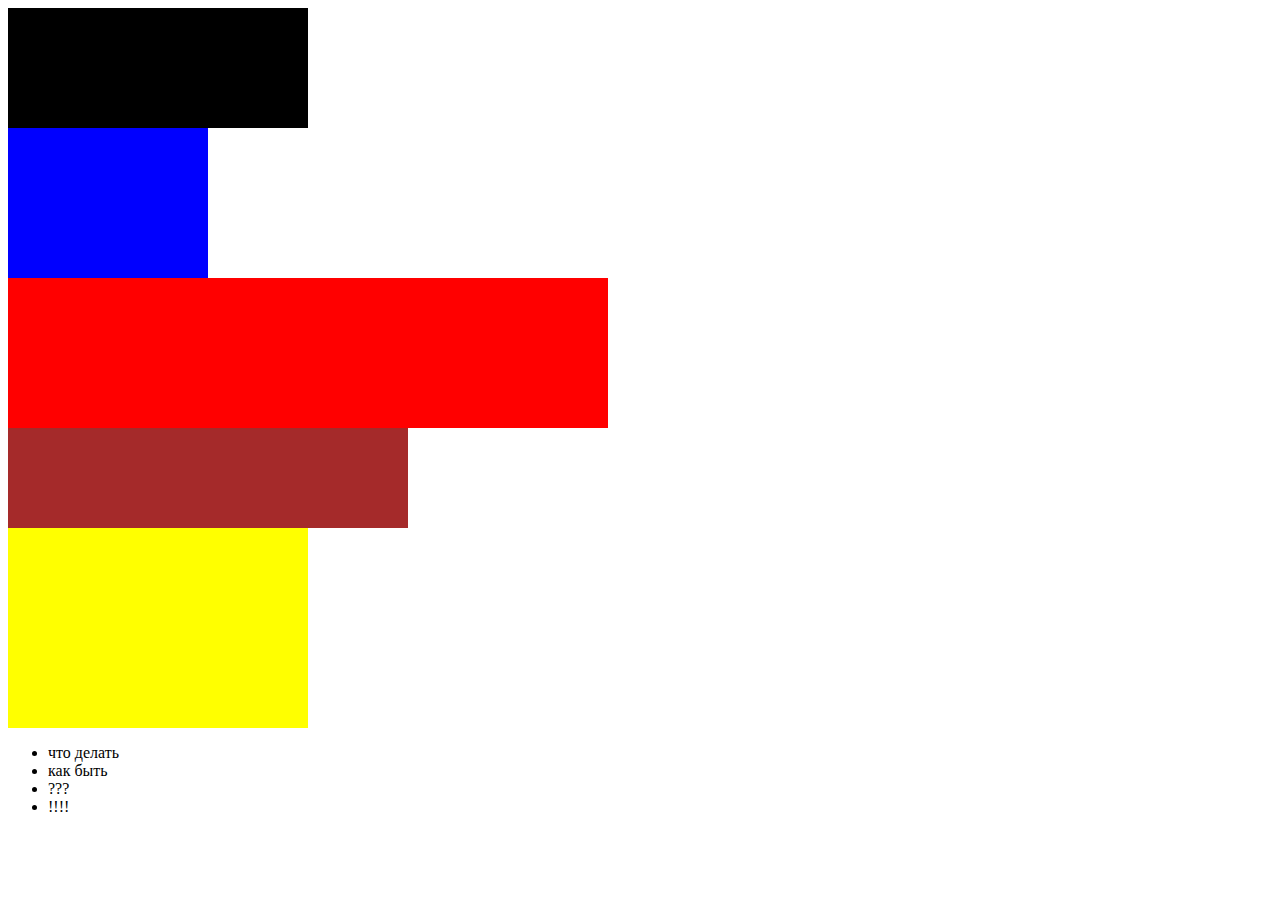
<file: lesson 3/index.html>
<!DOCTYPE html>
<html lang="ru">
<head>
    <meta charset="UTF-8">
    <meta name="viewport" content="width=device-width, initial-scale=1.0">
    <link rel="stylesheet" href="style.css">
    <title>доктор айболит</title>
</head>
<body>
    <div class="container">
        <div class="box"></div>
        <div class="box1"></div>
    </div>
</body> 



<div>

    <a> <href="">

        <div class="container">
            <div class=" box1"></div>
                <div class="box2"></div>
                    <div class=" box3"></div>
                      <div class="box4"></div>
                    <div class="box5"></div>
                <div class="box6"></div>
            <div class="box7"></div>
        <div class="box8"></div>
    
    </a>
    <div class="novbar">
    <ul>
        <li>что делать</li>
<li>как быть</li>
<li>???</li>
<li>!!!!</li>
    </ul>
    </div>

    <div class="content">
        

    <div></div>
</file>
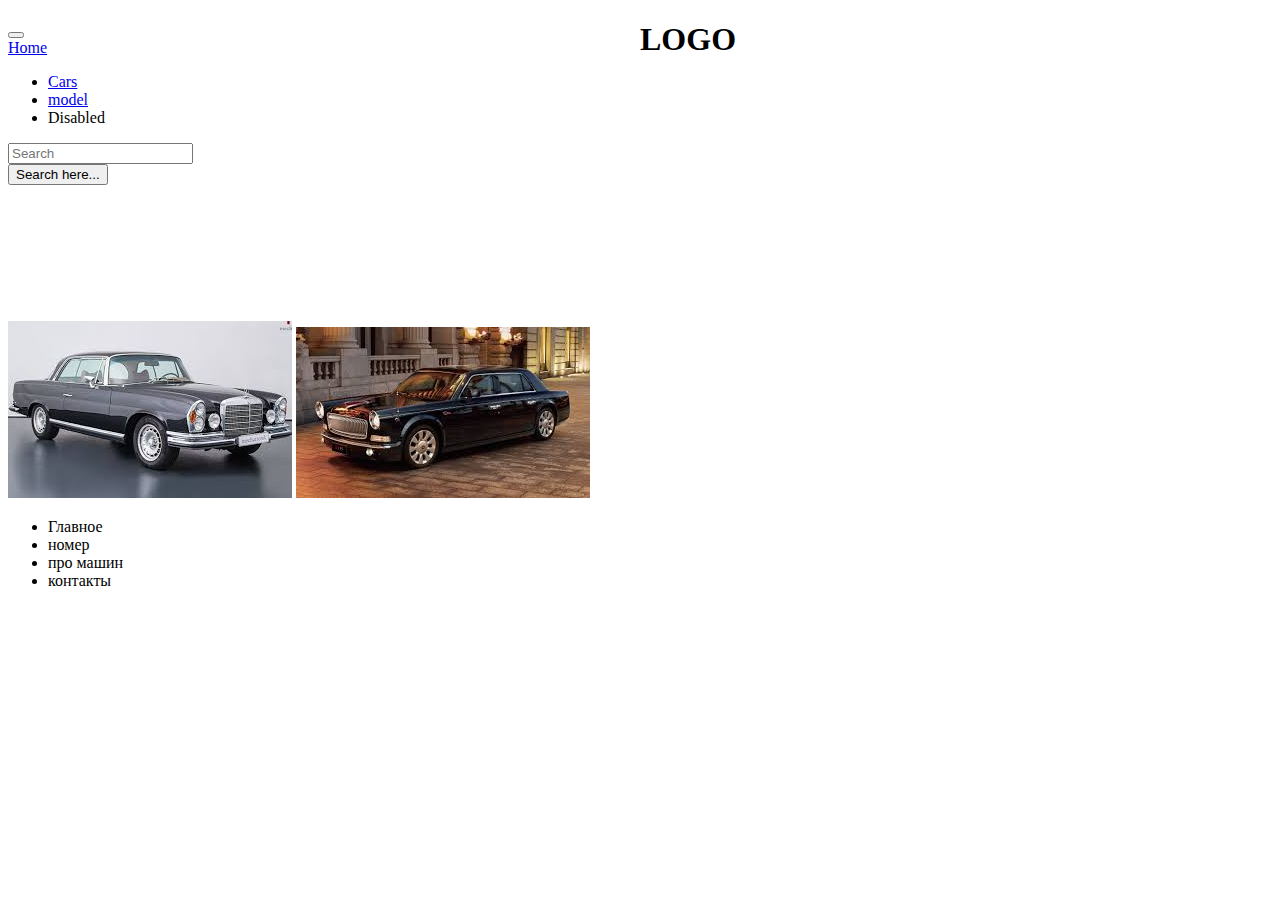
<file: интернет магазин/index.html>
<!DOCTYPE html>
<html lang="en">
<head>
    <meta charset="UTF-8">
    <meta name="viewport" content="width=device-width, initial-scale=1.0">
    <link rel="stylesheet" href="./style.css">
    <title>CARS MARKET</title>
</head>
<body>
    <div class="h1">
        <h1>LOGO</h1>
    </div>
    <div class="container">
        <nav class="navbar navbar-expand-lg bg-body-tertiary">
            <div class="container-fluid">
              <button class="navbar-toggler" type="button" data-bs-toggle="collapse" data-bs-target="#navbarTogglerDemo01" aria-controls="navbarTogglerDemo01" aria-expanded="false" aria-label="Toggle navigation">
                <span class="navbar-toggler-icon"></span>
              </button>
              <div class="collapse navbar-collapse" id="navbarTogglerDemo01">
                <a class="navbar-brand" href="index.html">Home</a>
                <ul class="navbar-nav me-auto mb-2 mb-lg-0">
                  <li class="nav-item">
                    <a class="nav-link active" aria-current="page" href="cars.html">Cars</a>
                  </li>
                  <li class="nav-item">
                    <a class="nav-link" href="model.html">model</a>
                  </li>
                  <li class="nav-item">
                    <a class="nav-link disabled" aria-disabled="true">Disabled</a>
                  </li>
                </ul>
                <form class="d-flex" role="search">
                  <input class="form-control me-2" type="search" placeholder="Search" aria-label="Search">
                  <button class="btn btn-outline-success" type="submit">Search here...
                </form>
              </div>
            </div>
          </nav>
        </div>
        <div class="aria-controls">
        <img src="images (1).jfif">
        <img src="images (2).jfif">
    </div>
</div>
</div>
</div>
<ul>
    <li>Главное</li>
<li>номер</li>
<li>про машин</li>
<li>контакты</li>
</ul>
</body>
</html>
</file>
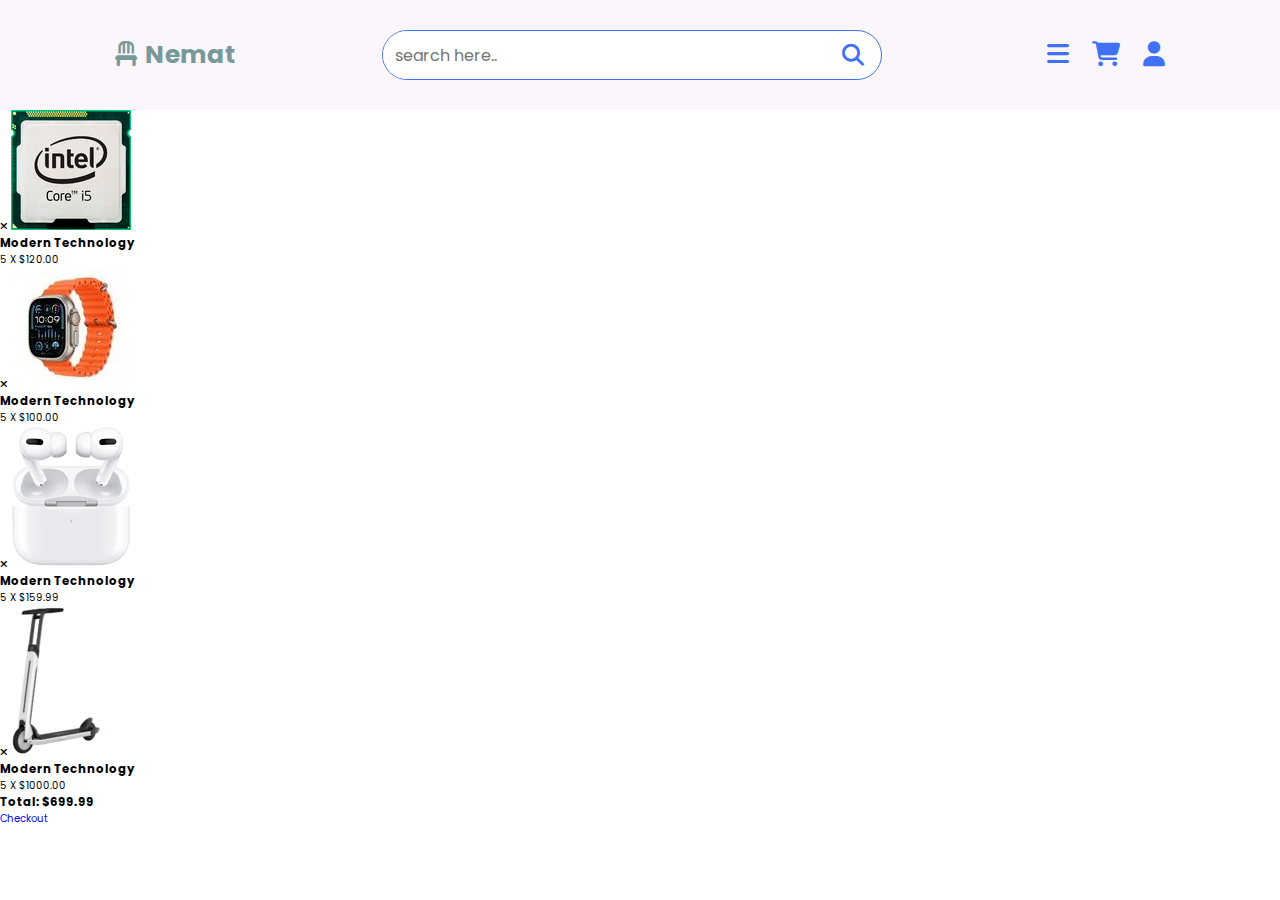
<file: что то/index.html>
<!DOCTYPE html>
<html lang="en">
    <!--Created by Tivotal-->
<head>
    <meta charset="UTF-8">
    <meta http-equiv="X=UA-Compatible" content="IE=edge" />
    <meta name="viewport" content="width=device-width, initial-scale=1.0">
    <title>shop magazin</title>

    <!--font awesome-->
    <link 
    rel="stylesheet"
    href="https://cdnjs.cloudflare.com/ajax/libs/font-awesome/6.2.1/css/all.min.css"
    />


    <script src="https://cdn.jsdelivr.net/npm/@popperjs/core@2.11.8/dist/umd/popper.min.js" integrity="sha384-I7E8VVD/ismYTF4hNIPjVp/Zjvgyol6VFvRkX/vR+Vc4jQkC+hVqc2pM8ODewa9r" crossorigin="anonymous"></script>
<script src="https://cdn.jsdelivr.net/npm/bootstrap@5.3.3/dist/js/bootstrap.min.js" integrity="sha384-0pUGZvbkm6XF6gxjEnlmuGrJXVbNuzT9qBBavbLwCsOGabYfZo0T0to5eqruptLy" crossorigin="anonymous"></script>


    <!--css file-->
    <link rel="stylesheet" href="style.css" />
    
</head>
<body>
    <header class="header">
            <a href="index.html" class="logo"> <i class="fas fa-chair"></i> Nemat </a>
            <form action="#" class="search-form">
                <input type="search" placeholder="search here.." id="search-box"/>
                <label for="search-box" class="fas fa-search"></label>
            </form>
            <div class="icons">
                <div id="menu-btn" class="fas fa-bars"></div>
                <div id="search-btn" class="fas fa-search"></div>
                <div id="cart-btn" class="fas fa-shopping-cart"></div>
                <div id="login-btn" class="fas fa-user"></div>
            </div>
    </header>
    <div id="closer" class="fas fa-times">
    </div>
    <nav class="navbar">
        <a href="index.html">home</a>
        <a href="shop.html">shop</a>
        <a href="about.html">about</a>
        <a href="team.html">team</a>
        <a href="blog.html">blog</a>
        <a href="contact.html">contact</a>
    </nav>
    <div class="shopping-cart">
        <div class="box1">
            <i class="fas fa-times"></i>
            <img src="imges_1.png" alt="" />
            <div class="content">
                <h3>modern technology</h3>
                <span class="quantity"> 5 </span>
                <span class="multiply"> x </span>
                <span class="price"> $120.00 </span>
            </div>
        </div>
    </div>

            <div class="box2">
            <i class="fas fa-times"></i>
            <img src="imges_2.jpg" alt="" />
            <div class="content">
                <h3>modern technology</h3>
                <span class="quantity"> 5 </span>
                <span class="multiply"> x </span>
                <span class="price"> $100.00 </span>
            </div>
        </div>
    </div>
  
             <div class="box3">
            <i class="fas fa-times"></i>
            <img src="imges_3.png" alt="" />
            <div class="content">
                <h3>modern technology</h3>
                <span class="quantity"> 5 </span>
                <span class="multiply"> x </span>
                <span class="price"> $159.99 </span>
            </div>
        </div>
    </div>
            <div class="box4">
            <i class="fas fa-times"></i>
            <img src="imges_4.png" alt="" />
            <div class="content">
                <h3>modern technology</h3>
                <span class="quantity"> 5 </span>
                <span class="multiply"> x </span>
                <span class="price"> $1000.00 </span>
            </div>
        </div>
        <h3 class="total">total: <span>$699.99</span></h3>
        <a href="checkout.html" class="btn">checkout</a>
    </div>

    <script src="app.js"></script>
</body>
</html>
</file>
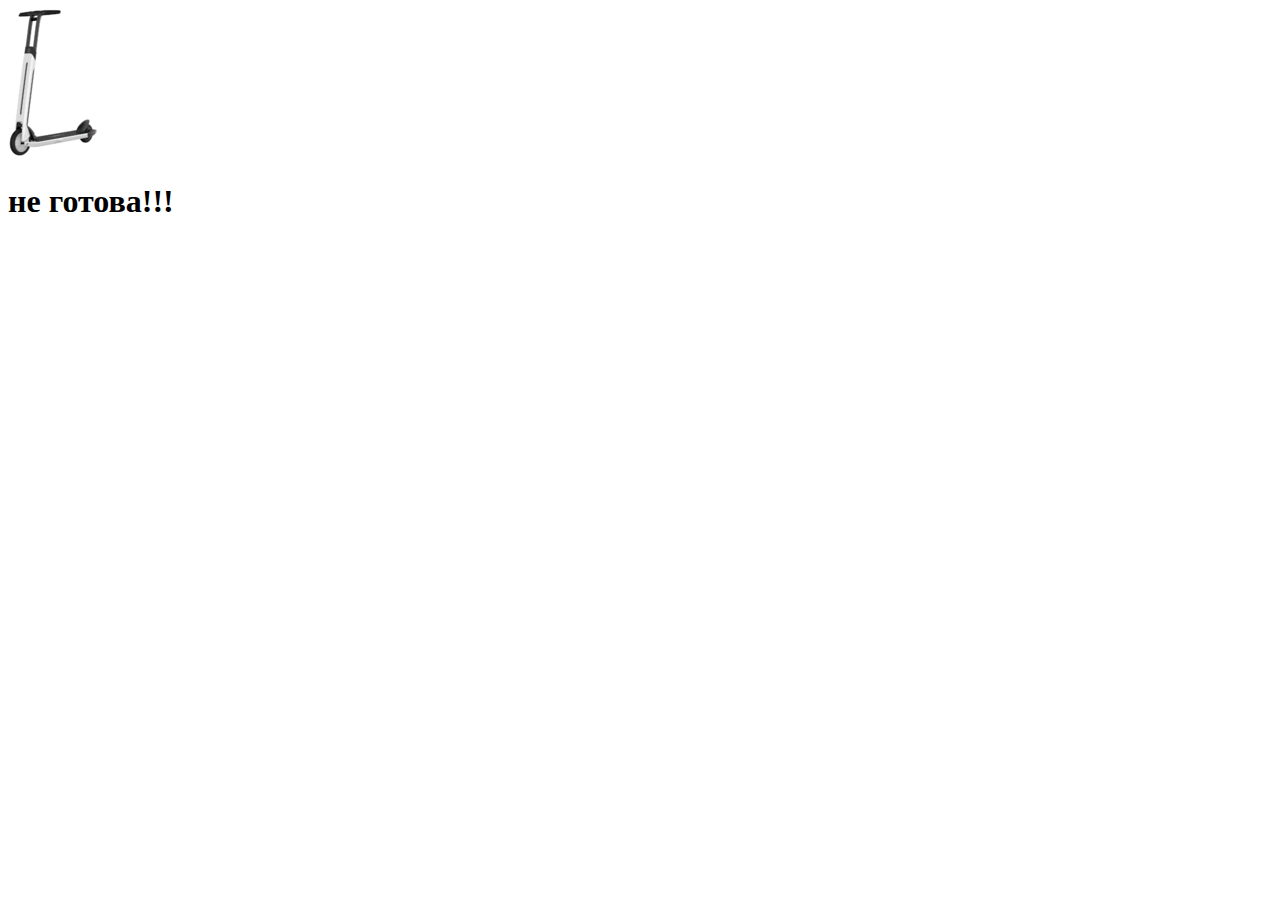
<file: что то/checkout.html>
<!DOCTYPE html>
<html lang="en">
<head>
    <meta charset="UTF-8">
    <meta name="viewport" content="width=device-width, initial-scale=1.0">
    <title>Document</title>
</head>
<body>
    <div class="box" style="width:600px; height: 300px; "> 
    <img src="imges_4.png">
    <h1>не готова!!!</h1>
</div>
</body>
</html>
</file>
<file: lesson 3/style.css>
.conntainer{
    display: flex;
 justify-content:  space-around;
}

    .box1{
        width: 300px;
        height: 60px;
        background-color: black;

    }
    .box2{
        width: 200px;
        height: 150px;
        background-color: blue;



    }
    .box3{
        width:600px ;
        height: 150px;
        background-color: red;
        
    
}
.box4{
    width:400px;
    height:100px;
    background-color: brown;
} 

.box5{
    width:300px ;
    height:200px ;
    background-color: yellow;

}
</file>
<file: интернет магазин/style.css>
.container{
    width: 250px;
    height: 300px;
}

.h1{
    width: 0px;
    height: 0px;
    margin: auto;
    padding-right: 0px;
}

.aria-controls{
    
}
</file>
<file: что то/style.css>
/* Created by Tivotal */

/* Google Fonts(Poppins) */
@import url("https://fonts.googleapis.com/css2?family=Poppins:wght@200;300;400;500;600;700&display=swap");

* {
    font-family:"Poppins", sans-serif;
    margin: 0;
    padding: 0;
    box-sizing: border-box;
    outline: none;
    border: none;
    text-decoration: none;
    transition: 0.2 linear;
    text-transform: capitalize;
}

html {
    font-size: 62.5%;
    overflow-x: hidden;
}

section{
    padding: 3rem 9%;
}

.header{
    padding: 3rem 9%;
    position: sticky;
    top: 0;
    left: 0;
    right: 0;
    background: #fbf6fb;
    z-index: 100;
    display: flex;
    align-items: center;
    justify-content: space-between;
}

.header .logo {
    font-size: 2.5rem;
    color: #799;
    font-weight: bolder;
}

.header .logo i {
    padding-right: 0.3rem;
}

.header .search-form {
    height: 5rem;
    width: 50rem;
    background-color: #fff;
    border-radius: 5rem;
    display: flex;
    align-items: center;
    overflow: hidden;
    border: 0.1rem solid #4070f4;
}

.header .search-form input {
    width: 100%;
    height: 100%;
    padding: 0 1.2rem;
    font-size: 1.6rem;
    color: #4070f4;
    text-transform: none;
}

.header .search-form label {
    font-size: 2.2rem;
    padding-right: 1.7rem;
    cursor: pointer;
    color: #4070f4;
}

.header .search-form label:hover{
    color: #799;
}

.header .icons div {
    margin-left: 2rem;
    font-size: 2.5rem;
    cursor: pointer;
    color: #4070f4;
}

.header .icons div:hover{
    color: #799;
}

#search-btn {
    display: none;
}

#closer{
    position: fixed;
    top: 1.5rem;
    right: 2rem;
    z-index: 10000;
    font-size: 5rem;
    cursor: pointer;
    color: #4070f4;
    animation: rotate 0.4s linear 0.4s backwards;
    display: none;
}

@keyframes rotate {
    0%{
        transform: rotate(360deg);
        opacity: 0;
    }
}

#closer:hover {
    color: #799;
}

.navbar {
    position: fixed;
    top: 0;
    right: -101%;
    z-index: 1000;
    width: 35rem;
    height: 100vh;
    background-color: #fff;
    display: flex;
    align-items: center;
    justify-content: center;
    flex-flow: column;
}

.navbar.active{
    right: 0;
    box-shadow: 0 0 0 100vw rgba(0, 0, 0, 0.5);
    transition: 0.4s linear;
}

.navbar a {
    margin: 1rem 0;
    font-size: 2.5rem;
    color: #4070f4;
}

.navbar a:hover {
    color: #799;
}

.shopping-cart::-webkit-scrollbar{
  width: 0.8rem;
}

.shopping-cart::-webkit-scrollbar-track {
  background: #fff;
}

.shopping-cart::-webkit-scrollbar-thumb {
  background: #4070f4;
}

.shopping-cart .box {
  display: blocks;
  align-items: center;
  gap: 1.5rem;
  position: relative;
  margin-bottom: 1rem;
}

.shopping-cart .box .fa-times {
  position: absolute;
  top: 50%;
  transform: translateY(-50%);
  right: 1rem;
  font-size: 2rem;
  color: #799;
  cursor: pointer;
}

.box {
 border-radius: 100px;
}
</file>
